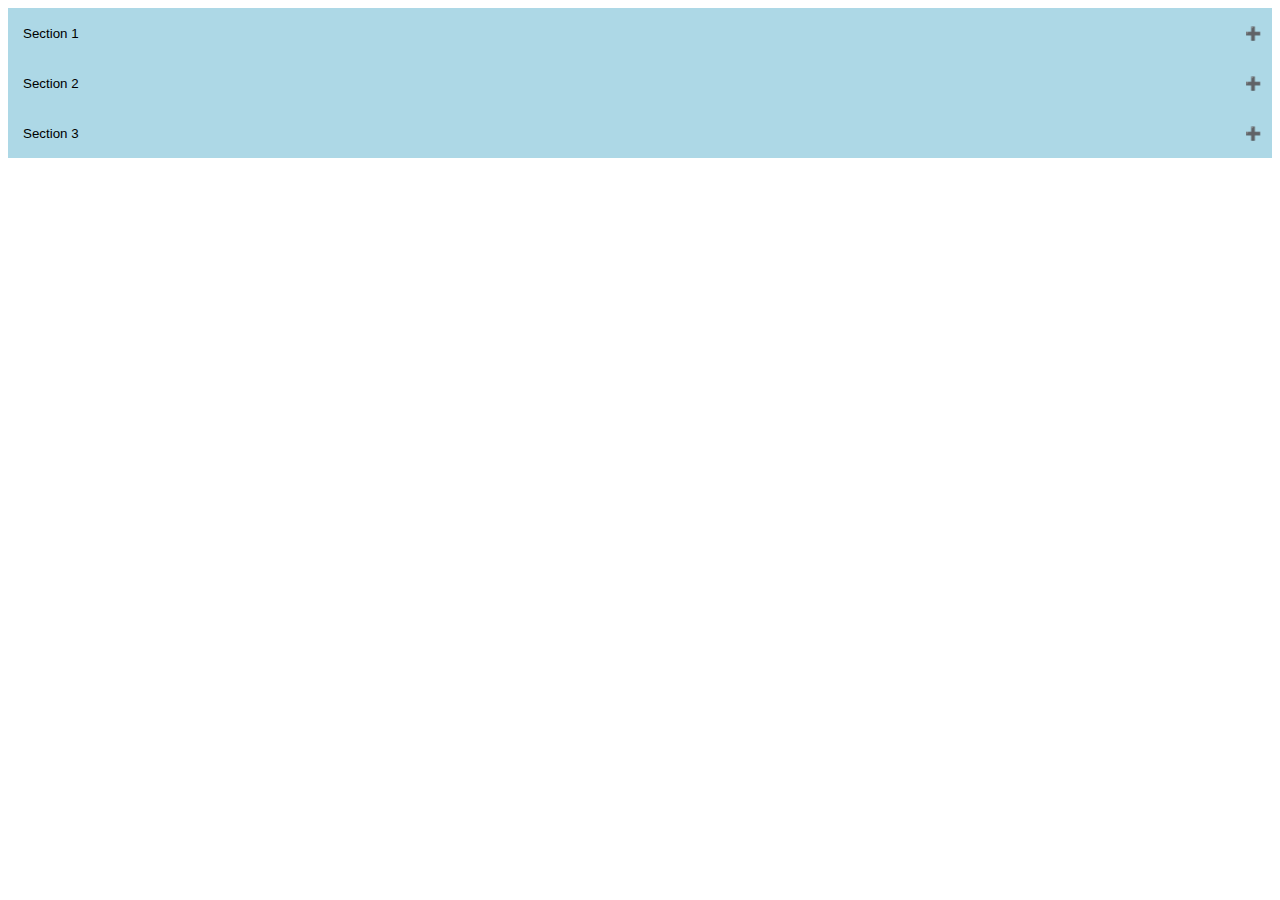
<file: HTML_CSS_JS/Menus/Accordion/index.html>
<!DOCTYPE html>
<html>
<head>
	<title></title>
	<link rel="stylesheet" type="text/css" href="index.css">
</head>
<body>
<button class="accordion">Section 1</button>
<div class="panel"><p>Lorem ipsum dolor sit amet, consectetur adipisicing elit, sed do eiusmod tempor incididunt ut labore et dolore magna aliqua. Ut enim ad minim veniam, quis nostrud exercitation ullamco laboris nisi ut aliquip ex ea commodo consequat.</p></div>
<button class="accordion">Section 2</button>
<div class="panel"><p>Lorem ipsum dolor sit amet, consectetur adipisicing elit, sed do eiusmod tempor incididunt ut labore et dolore magna aliqua. Ut enim ad minim veniam, quis nostrud exercitation ullamco laboris nisi ut aliquip ex ea commodo consequat.</p></div>
<button class="accordion">Section 3</button>
<div class="panel"><p>Lorem ipsum dolor sit amet, consectetur adipisicing elit, sed do eiusmod tempor incididunt ut labore et dolore magna aliqua. Ut enim ad minim veniam, quis nostrud exercitation ullamco laboris nisi ut aliquip ex ea commodo consequat.</p></div>
</body>
<script type="text/javascript" src="index.js"></script>
</html>
</file>
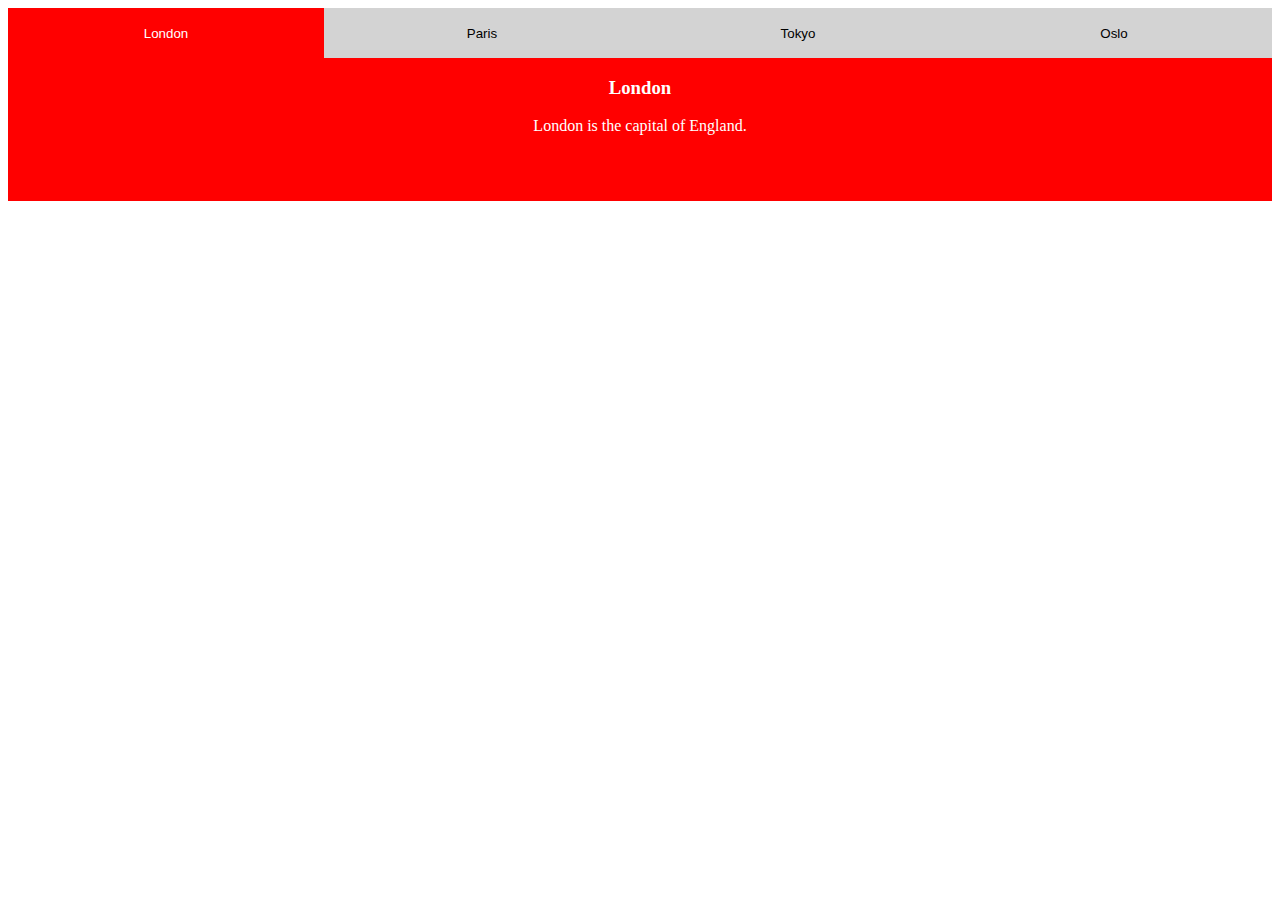
<file: HTML_CSS_JS/Menus/Full_Page_Tabs/index.html>
<!DOCTYPE html>
<html>
<head>
	<title></title>
	<link rel="stylesheet" type="text/css" href="index.css">
	<link rel="stylesheet" href="https://cdnjs.cloudflare.com/ajax/libs/font-awesome/4.7.0/css/font-awesome.min.css">
</head>
<body>
<button id="defaultClick" class="btn London">London</button>
<button class="btn Paris">Paris</button>
<button class="btn Tokyo">Tokyo</button>
<button class="btn Oslo">Oslo</button>
<div class="city" id="London">
	<h3>London</h3>
	<p>London is the capital of England.</p>
</div>
<div class="city" id="Paris">
	<h3>Paris</h3>
	<p>Paris is the capital of France.</p>
</div>
<div class="city" id="Tokyo">
	<h3>Tokyo</h3>
	<p>Tokyo is the capital of Japan.</p>
</div>
<div class="city" id="Oslo">
	<h3>Oslo</h3>
	<p>Oslo is the capital of Norway.</p>
</div>


</body>
<script type="text/javascript" src="index.js"></script>
</html>
</file>
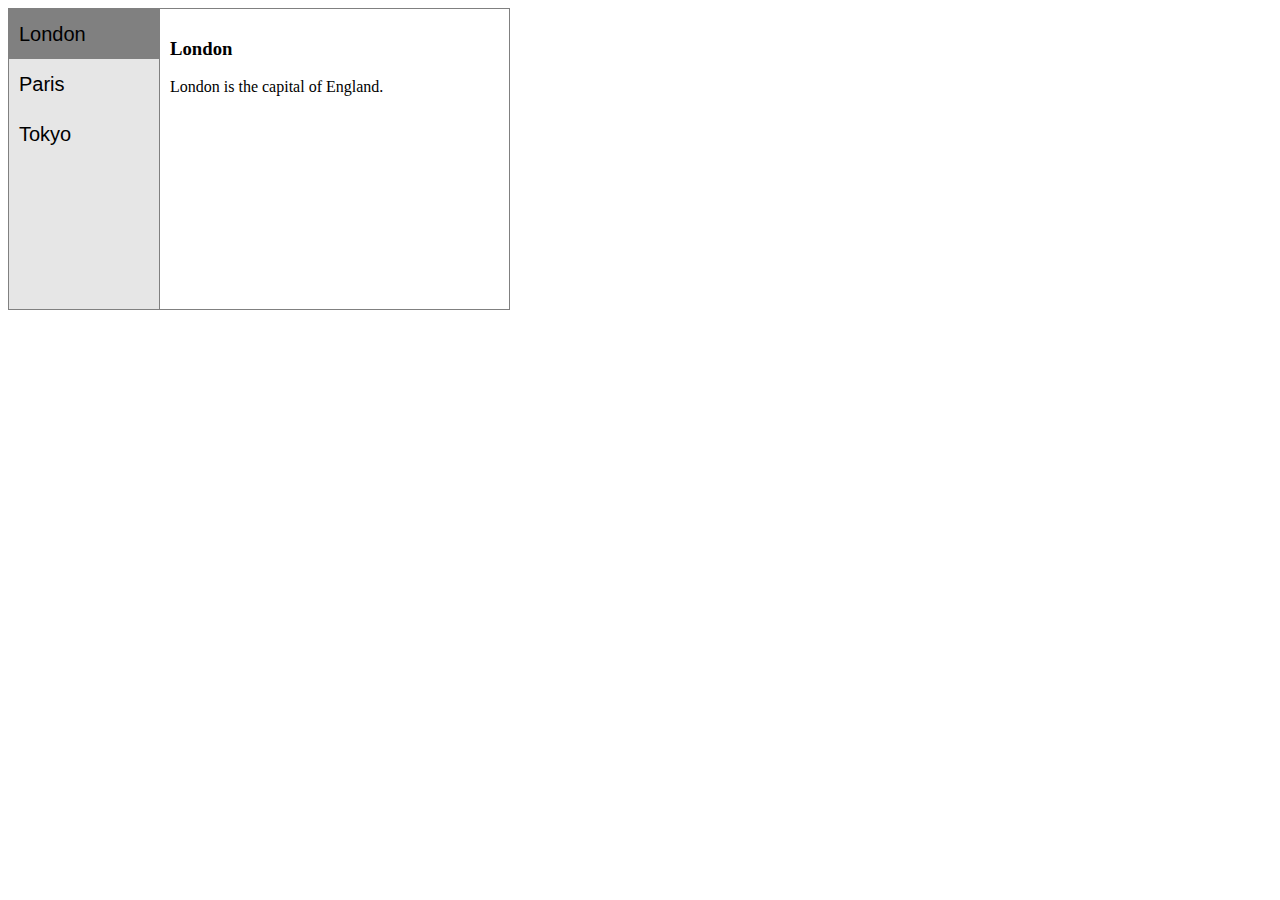
<file: HTML_CSS_JS/Menus/Hover_Tabs/index.html>
<!DOCTYPE html>
<html>
<head>
	<title></title>
	<link rel="stylesheet" type="text/css" href="index.css">
	<link rel="stylesheet" href="https://cdnjs.cloudflare.com/ajax/libs/font-awesome/4.7.0/css/font-awesome.min.css">
</head>
<body>
	<div class="container">
		<div class="tab">
			<button id="defaultOpen" class="tabBtn">London</button>
			<button class="tabBtn">Paris</button>
			<button class="tabBtn">Tokyo</button>
		</div>
		<div id="London" class="tabcontent">
			<h3>London</h3>
			<p>London is the capital of England.</p>
		</div>
		<div id="Paris" class="tabcontent">
			<h3>Paris</h3>
			<p>Paris is the capital of France.</p>
		</div>
		<div id="Tokyo" class="tabcontent">
			<h3>Tokyo</h3>
			<p>Tokyo is the capital of Japan.</p>
		</div>
	</div>
</body>
<script type="text/javascript" src="index.js"></script>
</html>
</file>
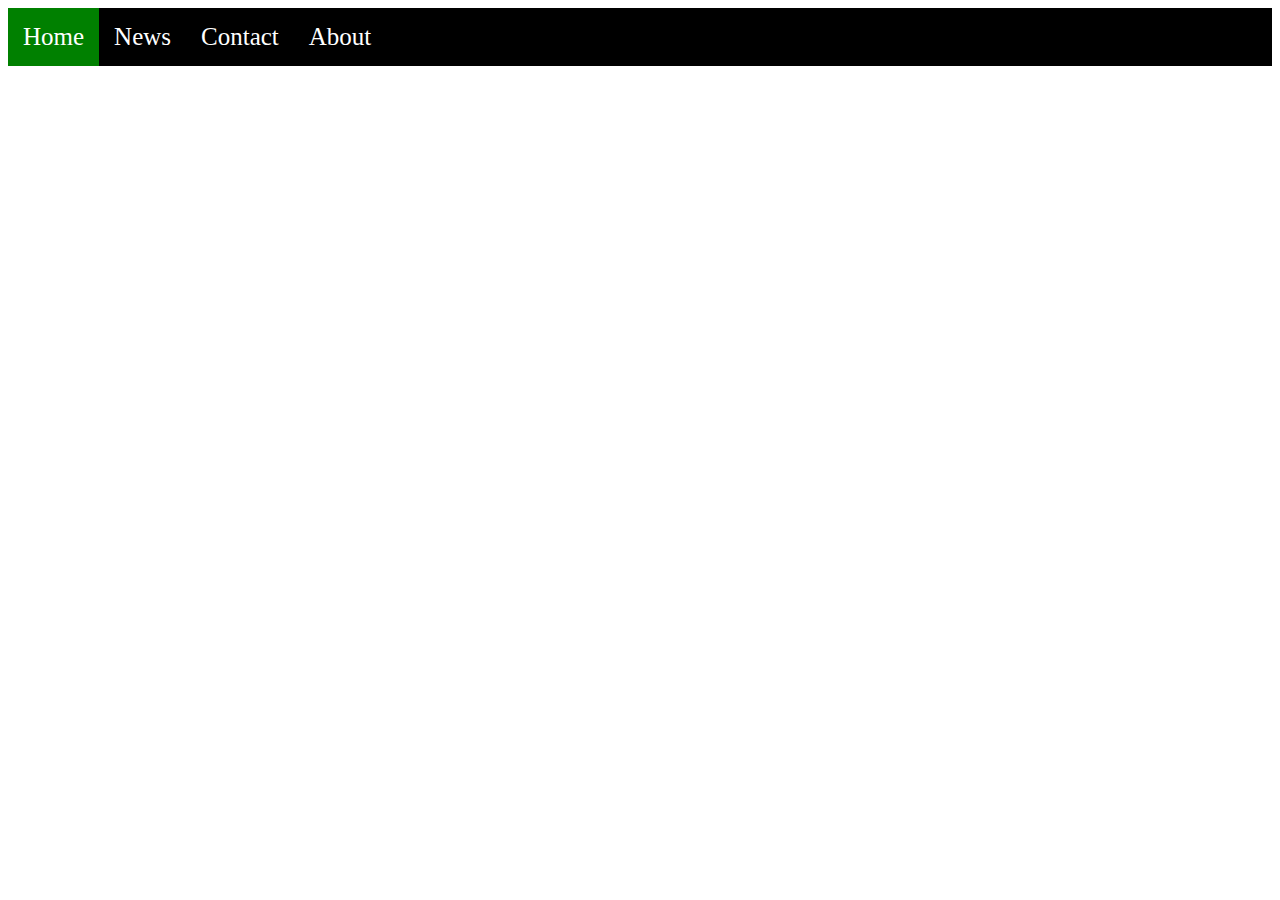
<file: HTML_CSS_JS/Menus/Responsive_Topnav/index.html>
<!DOCTYPE html>
<html>
<head>
	<title></title>
	<link rel="stylesheet" type="text/css" href="index.css">
	<link rel="stylesheet" href="https://cdnjs.cloudflare.com/ajax/libs/font-awesome/4.7.0/css/font-awesome.min.css">
</head>
<body>
<div class="topnav", id="_topnav">
	<a class="active" href="#home">Home</a>
	<a href="#news">News</a>
	<a href="#contact">Contact</a>
	<a href="#about">About</a>
	<a href="#" class="icon" id="tapnavIcon">
		<i class="fa fa-bars"></i>
	</a>
</div>
</body>
<script type="text/javascript" src="index.js"></script>
</html>
</file>
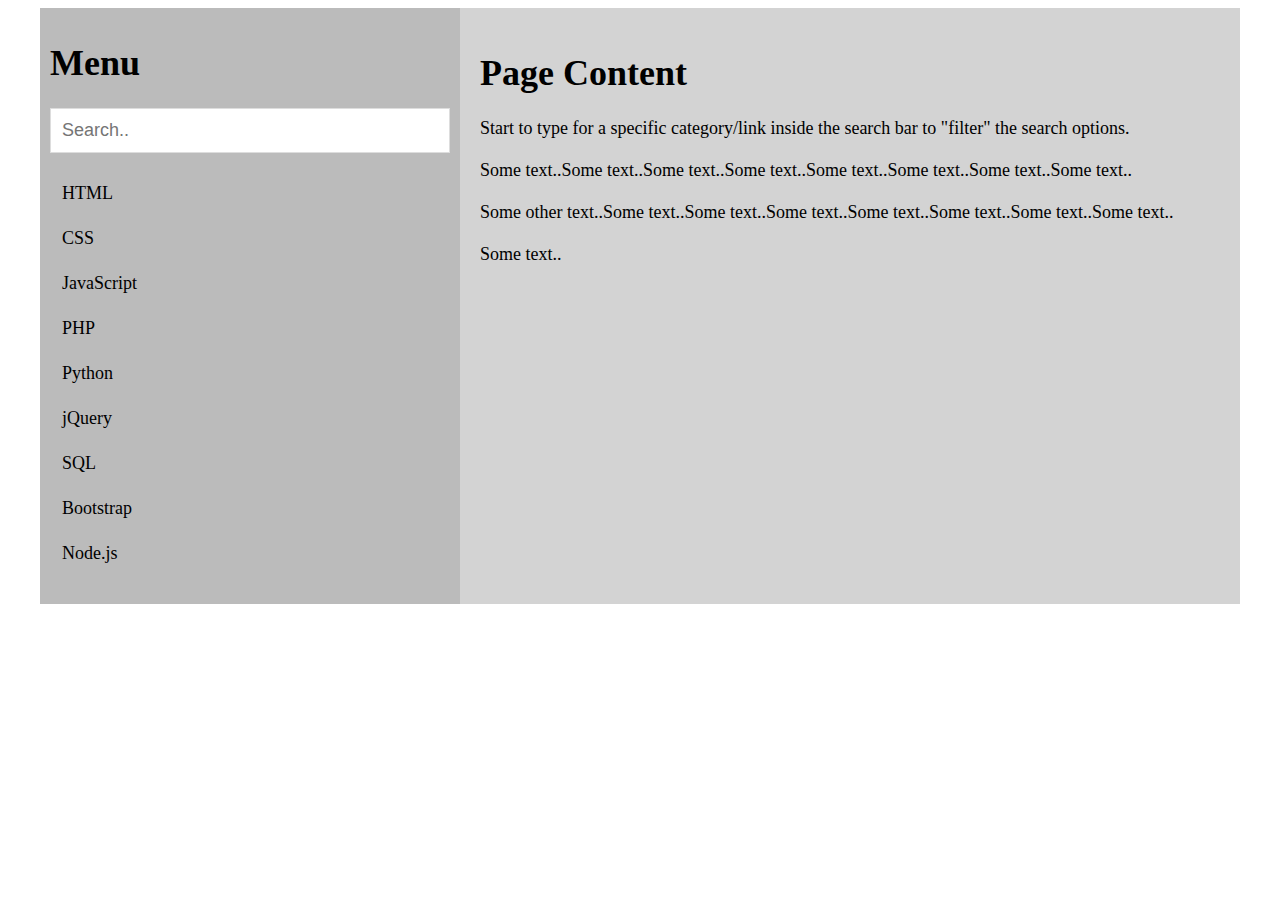
<file: HTML_CSS_JS/Menus/Search_Menu/index.html>
<!DOCTYPE html>
<html>
<head>
	<title></title>
	<link rel="stylesheet" type="text/css" href="index.css">
	<link rel="stylesheet" href="https://cdnjs.cloudflare.com/ajax/libs/font-awesome/4.7.0/css/font-awesome.min.css">
</head>
<body>
	<div id='container'>
		<div id='side-menu'>
			<h1>Menu</h1>
			<input id='menu-search-input' placeholder='Search..' />
			<ul id='search-items-container'>
			</ul>
		</div>
		<div id='page-content'>
			<h1>Page Content</h1>
			<p>Start to type for a specific category/link inside the search bar to "filter" the search options.
			<br/><br/>
				Some text..Some text..Some text..Some text..Some text..Some text..Some text..Some text..
			<br/><br/>
				Some other text..Some text..Some text..Some text..Some text..Some text..Some text..Some text..
			<br/><br/>
				Some text..</p>
		</div>
	</div>
</body>
<script type="text/javascript" src="index.js"></script>
</html>
</file>
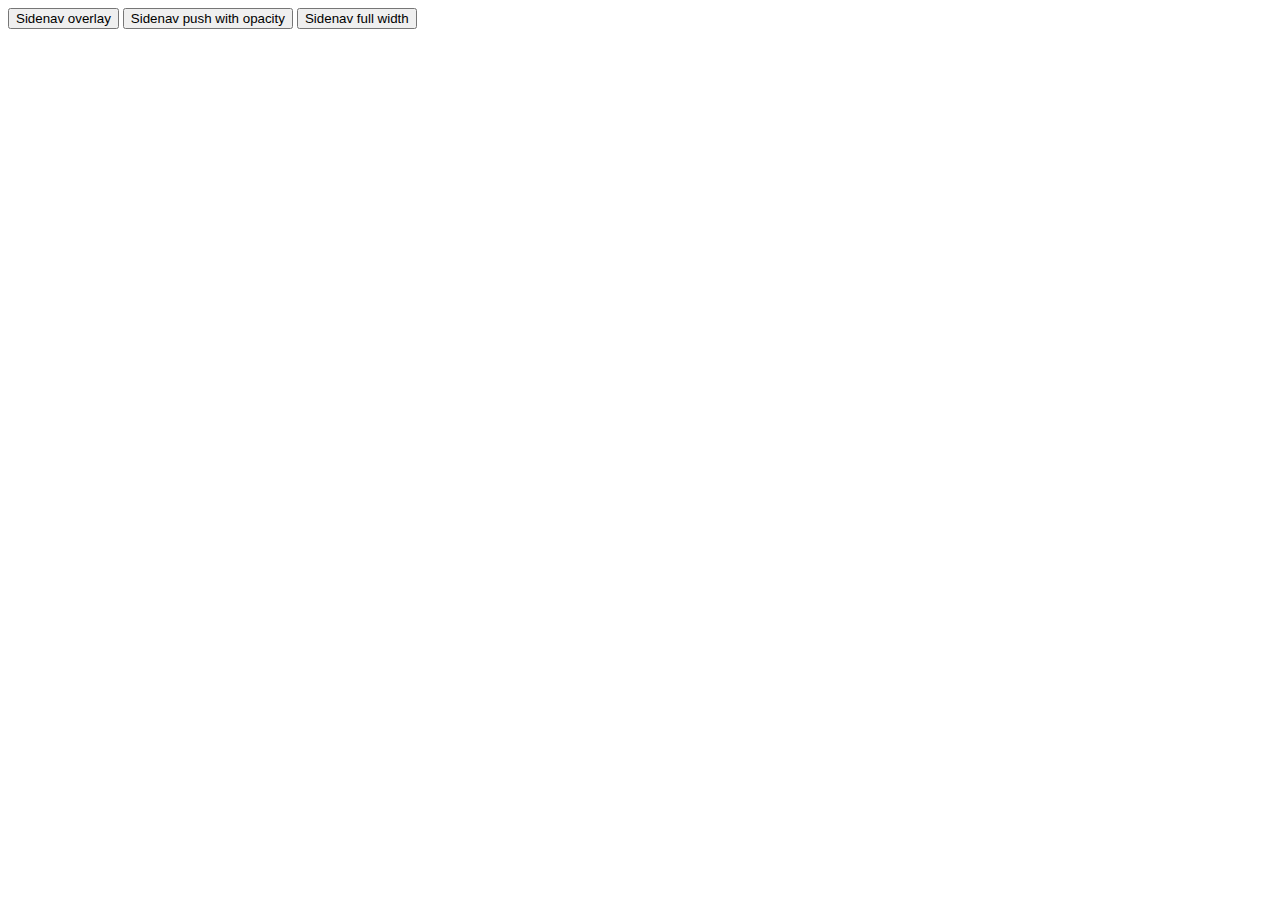
<file: HTML_CSS_JS/Menus/Side_Navigation/index.html>
<!DOCTYPE html>
<html>
<head>
	<title></title>
	<link rel="stylesheet" type="text/css" href="index.css">
	<link rel="stylesheet" href="https://cdnjs.cloudflare.com/ajax/libs/font-awesome/4.7.0/css/font-awesome.min.css">
</head>
<body>
<div id="mySidenav" class="sidenav">
	<a href="javascript:void(0)" id="close-btn" class="closebtn">&times;</a>
	<a href="#">About</a>
	<a href="#">Services</a>
	<a href="#">Clients</a>
	<a href="#">Contact</a>
</div>


<!-- Add all page content inside this div if you want the side nav to push page content to the right (not used if you only want the sidenav to sit on top of the page -->
<div id="main">
<!-- Use any element to open the sidenav -->
<button id='sidenav-overlay'>Sidenav overlay</button>
<button id='sidenav-overlay-w-opacity'>Sidenav push with opacity</button>
<button id='sidenav-full-width'>Sidenav full width</button>
</div>
</body>
<script type="text/javascript" src="index.js"></script>
</html>
</file>
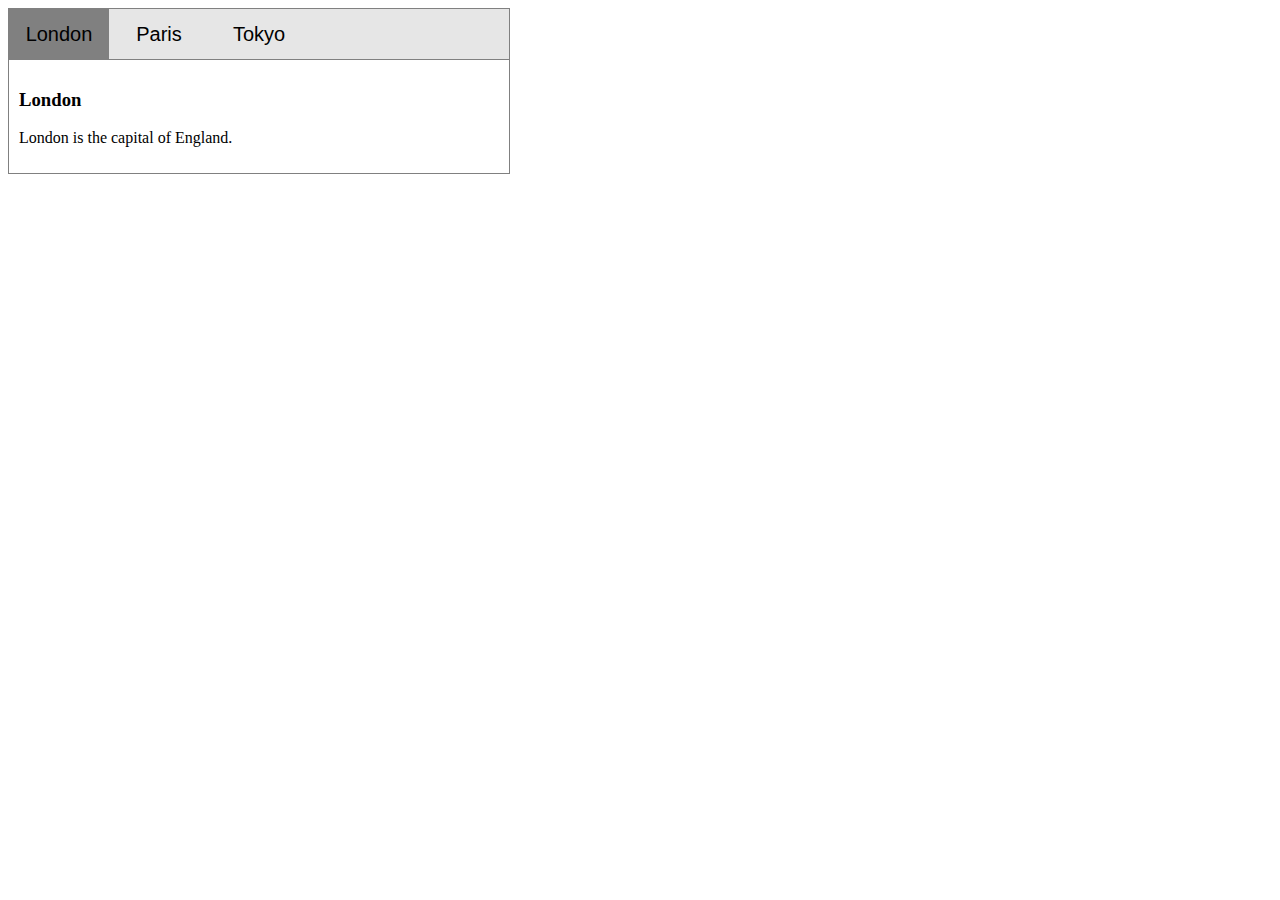
<file: HTML_CSS_JS/Menus/Tabs/index.html>
<!DOCTYPE html>
<html>
<head>
	<title></title>
	<link rel="stylesheet" type="text/css" href="index.css">
	<link rel="stylesheet" href="https://cdnjs.cloudflare.com/ajax/libs/font-awesome/4.7.0/css/font-awesome.min.css">
</head>
<body>
	<div class="container">
		<div class="tab">
			<button id="defaultOpen" class="tabBtn">London</button>
			<button class="tabBtn">Paris</button>
			<button class="tabBtn">Tokyo</button>
		</div>
		<div id="London" class="tabcontent active">
			<h3>London</h3>
			<p>London is the capital of England.</p>
		</div>
		<div id="Paris" class="tabcontent">
			<h3>Paris</h3>
			<p>Paris is the capital of France.</p>
		</div>
		<div id="Tokyo" class="tabcontent">
			<h3>Tokyo</h3>
			<p>Tokyo is the capital of Japan.</p>
		</div>
	</div>
</body>
<script type="text/javascript" src="index.js"></script>
</html>
</file>
<file: HTML_CSS_JS/Menus/Accordion/index.css>
.accordion {
	width: 100%;
	height: 50px;
	background: lightblue;
	border: none;
	outline: none;
	text-align: left;
	padding-left: 15px;
	transition: all 0.3s ease;
	cursor: pointer;
}

.active, .accordion:hover {
	background: blue;
}

.panel {
	max-height: 0;
	overflow: hidden;
	transition: max-height 0.2s ease-out;
	background: white;
	padding: 0 15px;
}

.accordion::after {
	content: '\02795';
	font-size: 13px;
	color: #777;
	float: right;
	margin-right: 5px;
}

.active::after {
	content: '\02796';
}
</file>
<file: HTML_CSS_JS/Menus/Full_Page_Tabs/index.css>
.btn {
	float: left;
	width: 25%;
	height: 50px;
	margin: 0px;
	outline: none;
	padding: 0px;
	border: none;
	background: lightgray;
	color: black;
}

.btn:hover {
	background: gray;
}



.select.London, #London {
	background: red;
}

.select.Paris, #Paris {
	background: green;
}

.select.Tokyo, #Tokyo {
	background: blue
}

.select.Oslo, #Oslo {
	background: orange;
}

.select {
	color: white;
}

.city {
	display: none;
	padding: 50px;
	text-align: center;
	color: white;
}

.active {
	display: block;
}
</file>
<file: HTML_CSS_JS/Menus/Hover_Tabs/index.css>
body {
}

.tabBtn {
	display: block;
	width: 100%;
	height: 50px;
	font-size: 20px;
	text-align: left;
	padding-left: 10px;
	background: inherit;
	border: none;
	outline: none;
	transition: 0.3s;
	cursor: pointer;
}

div button:hover  {
	background: lightgray;
}

.tab {
	float: left;
	display: inline-block;
	width: 30%;
	height: 100%;
	background: rgb(230,230,230);
	border-right: 1px solid gray;
}

.container {
	overflow: auto;
	width: 500px;
	height: 300px;
	border: 1px solid gray;
}

.tabcontent {
	padding: 10px;
	float: left;
	display: none;
}

.active {
	display: block;
}

div button.select {
	background: gray;
}
</file>
<file: HTML_CSS_JS/Menus/Responsive_Topnav/index.css>
.topnav {
	background: black;
	overflow: hidden;
}

a {
	float: left;
	font-size: 25px;
	padding: 15px;
	text-align: center;
	text-decoration: none;
	color: white;
}

.topnav a:hover {
	background: lightgray;
	color: black;
}

.topnav a.active {
	background: green;
	color: white;
}

.topnav .icon {
	display: none;
}

@media screen and (max-width: 600px) {
	.topnav a:not(:first-child) {
		display: none;
	}
	.topnav a.icon {
		float: right;
		display: block;
	}
	
	.topnav.responsive {
		position: relative;
	}
	.topnav.responsive a.icon {
		position: absolute;
		right: 0;
		top: 0;
	}
	.topnav.responsive a {
		float: none;
		display: block;
		text-align: left;
	}
}
</file>
<file: HTML_CSS_JS/Menus/Search_Menu/index.css>
#container {
    display: flex;
    background: rgb(187, 187, 187);
    min-width: 500px;
    max-width: 1200px;
    margin-left: auto;
    margin-right: auto;
    font-size: 18px;
}
#side-menu {
    box-sizing: border-box;
    padding: 10px;
    float: left;
    flex: 35%;
}
#search-items-container {
    min-height: 100%;
}
#page-content {
    box-sizing: border-box;
    float: left;
    padding: 20px;
    background: rgb(211, 211, 211);
    flex: 65%;
    margin-bottom: 0px;
}

#menu-search-input{
    box-sizing: border-box;
    width: 100%;
    font-size: 18px;
    padding: 11px;
    border: 1px solid #ddd;
}

#search-items-container a {
    text-decoration: none;
    color: black;
}

li {
    list-style-type: none;
    padding: 12px;
}

li:hover {
    background-color: #eee;
}

ul {
    padding-left: 0px;
}
</file>
<file: HTML_CSS_JS/Menus/Side_Navigation/index.css>
.sidenav {
    height: 100%;
    width: 0;
    position: fixed;
    z-index: 1;
    top: 0;
    left: 0;
    background-color: #111;
    overflow-x: hidden;
    transition: 0.5s;
    padding-top: 60px;
}

.sidenav a {
    padding: 8px 8px 8px 32px;
    text-decoration: none;
    font-size: 25px;
    color: #818181;
    display: block;
    transition: 0.3s;
}

.sidenav a:hover {
    color: #f1f1f1;
}

.sidenav .closebtn {
    position: absolute;
    top: 0;
    right: 25px;
    font-size: 36px;
    margin-left: 50px;
}

#main {
    transition: margin-left .5s;
}
</file>
<file: HTML_CSS_JS/Menus/Tabs/index.css>
body {
}

.tabBtn {
	float: left;
	width: 100px;
	height: 50px;
	font-size: 20px;
	background: inherit;
	border: none;
	outline: none;
	transition: 0.3s;
	cursor: pointer;
}

div button:hover  {
	background: lightgray;
}

.tab {
	overflow: auto;
	background: rgb(230,230,230);
	border-bottom: 1px solid gray;
}

.container {
	width: 500px;
	border: 1px solid gray;
}

.tabcontent {
	padding: 10px;
	display: none;
	-webkit-animation: fadeEffect 1s;
	animation: fadeEffect 1s;
}

@-webkit-keyframes fadeEffect {
	from {opacity: 0;}
	to {opacity: 1;}
}

@keyframes fadeEffect {
	from {opacity: 0;}
	to {opacity: 1;}
}

.active {
	display: block;
}

div button.select {
	background: gray;
}
</file>
